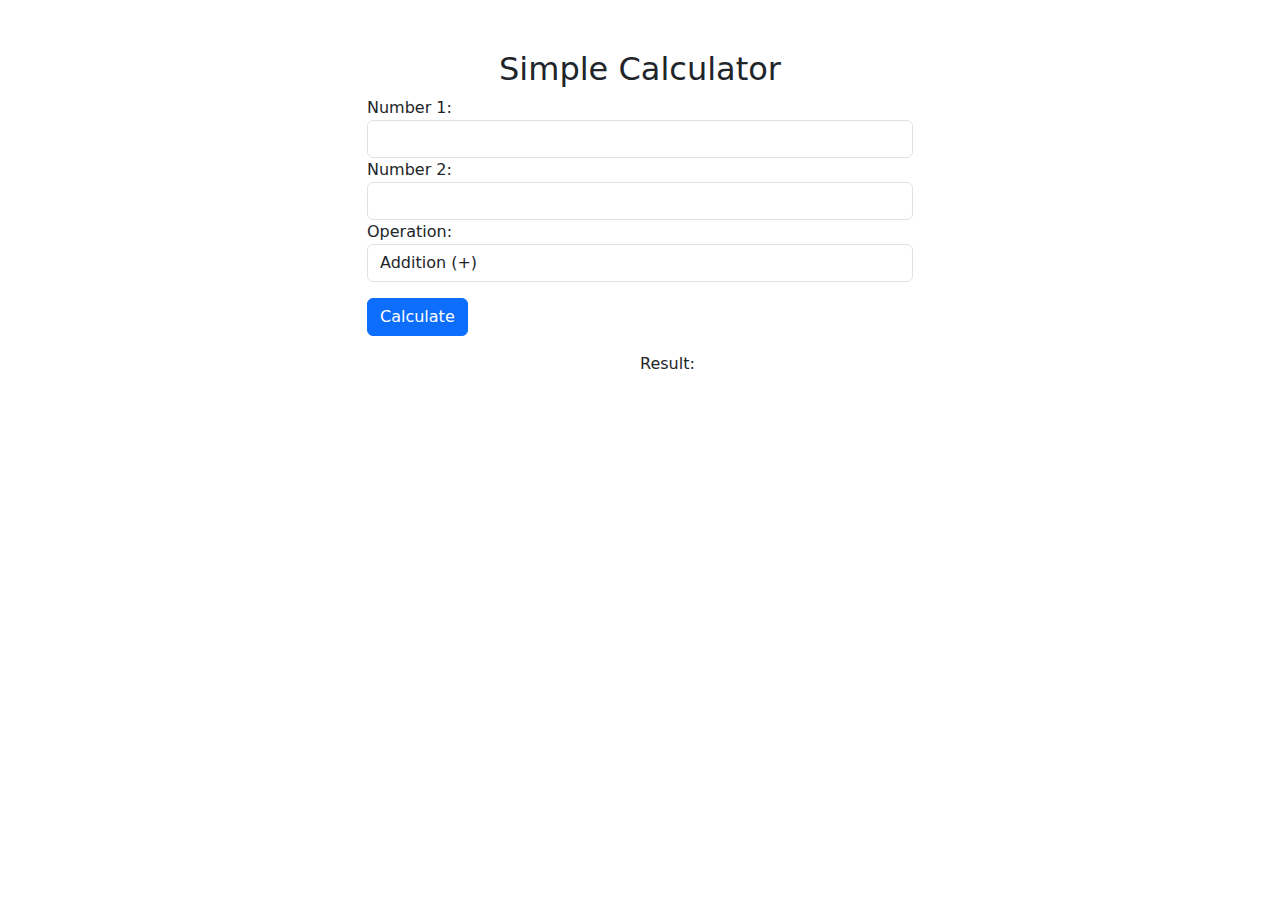
<file: Calculator/index.html>
<!DOCTYPE html>
<html lang="en">
<head>
    <meta charset="UTF-8">
    <meta name="viewport" content="width=device-width, initial-scale=1.0">
    <title>Simple Calculator</title>
    <link href="https://cdn.jsdelivr.net/npm/bootstrap@5.3.3/dist/css/bootstrap.min.css" rel="stylesheet" integrity="sha384-QWTKZyjpPEjISv5WaRU9OFeRpok6YctnYmDr5pNlyT2bRjXh0JMhjY6hW+ALEwIH" crossorigin="anonymous">
    <style>
        .container {
            margin-top: 50px;
        }
    </style>
</head>
<body>
    <div class="container">
        <h2 class="text-center">Simple Calculator</h2>
        <div class="row">
            <div class="col-md-6 offset-md-3">
                <div class="form-group">
                    <label for="num1">Number 1:</label>
                    <input type="text" class="form-control" id="num1">
                </div>
                <div class="form-group">
                    <label for="num2">Number 2:</label>
                    <input type="text" class="form-control" id="num2">
                </div>
                <div class="form-group">
                    <label for="operation">Operation:</label>
                    <select class="form-control" id="operation">
                        <option value="+">Addition (+)</option>
                        <option value="-">Subtraction (-)</option>
                        <option value="*">Multiplication (*)</option>
                        <option value="/">Division (/)</option>
                    </select>
                </div>
            </div>
        </div>
        <div class="row">
            <div class="col-md-6 offset-md-3">
                <button class="btn btn-primary mt-3" id="calculateBtn">Calculate</button>
            </div>
          </div>
        <div id="result" class="col-md-6 offset-md-6 mt-3">
            <label for="disabledTextInput" class="form-label">Result:</label>
        </div>
        
    </div>

    <script src="script.js"></script>
</body>
</html>
</file>
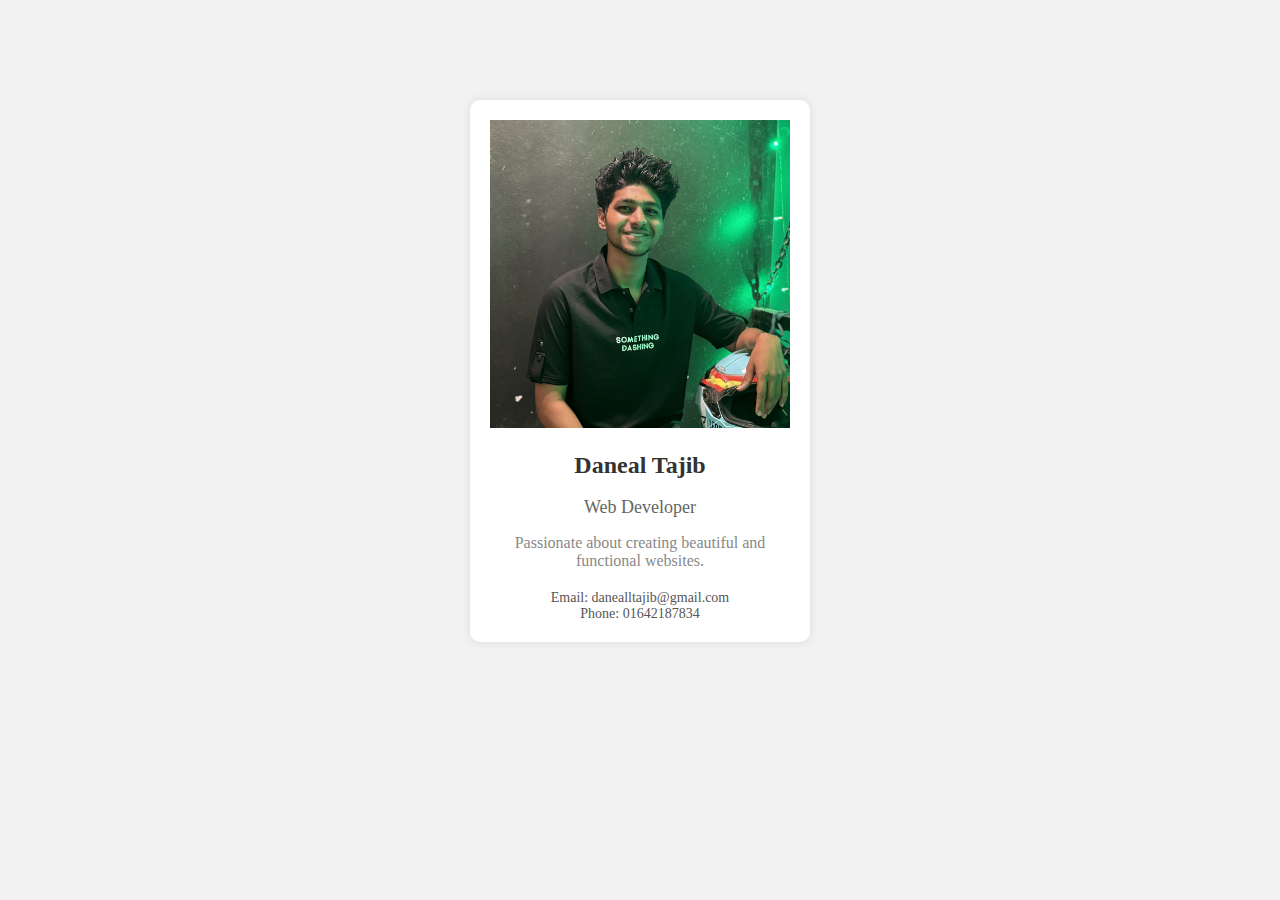
<file: profile_card/index.html>
<!DOCTYPE html>
<html lang="en">

<head>
    <meta charset="UTF-8">
    <meta name="viewport" content="width=device-width, initial-scale=1.0">
    <title>Personal Profile Card</title>
    <link rel="stylesheet" href="style.css">
</head>

<body>
    <div class="profile-card">
        <img src="image\IMG_4156.jpg" alt="">
        <h2 class="name">Daneal Tajib</h2>
        <p class="occupation">Web Developer</p>
        <p class="description">Passionate about creating beautiful and functional websites.</p>
        <div class="contact">
            <p>Email: danealltajib@gmail.com</p>
            <p>Phone: 01642187834</p>
        </div>
    </div>
</body>

</html>
</file>
<file: profile_card/style.css>
body, html {
    height: auto;
    margin-top: 50px;
    display: flex;
    justify-content: center;
    align-items: center;
    background-color: #f2f2f2; /* Background color for the entire page */
}

.profile-card {
    width: 300px;
    height: auto;
    padding: 20px;
    background-color: #fff;
    border-radius: 10px;
    box-shadow: 0 0 10px rgba(0, 0, 0, 0.1);
    text-align: center;
}

.name {
    font-size: 24px;
    color: #333;
    margin-bottom: 10px;
}

.occupation {
    font-size: 18px;
    color: #666;
    margin-bottom: 10px;
}

.description {
    font-size: 16px;
    color: #888;
    margin-bottom: 20px;
}

.contact p {
    font-size: 14px;
    color: #555;
    margin: 0;
}
img{
    width: 100%;
    height: auto;
}
</file>
